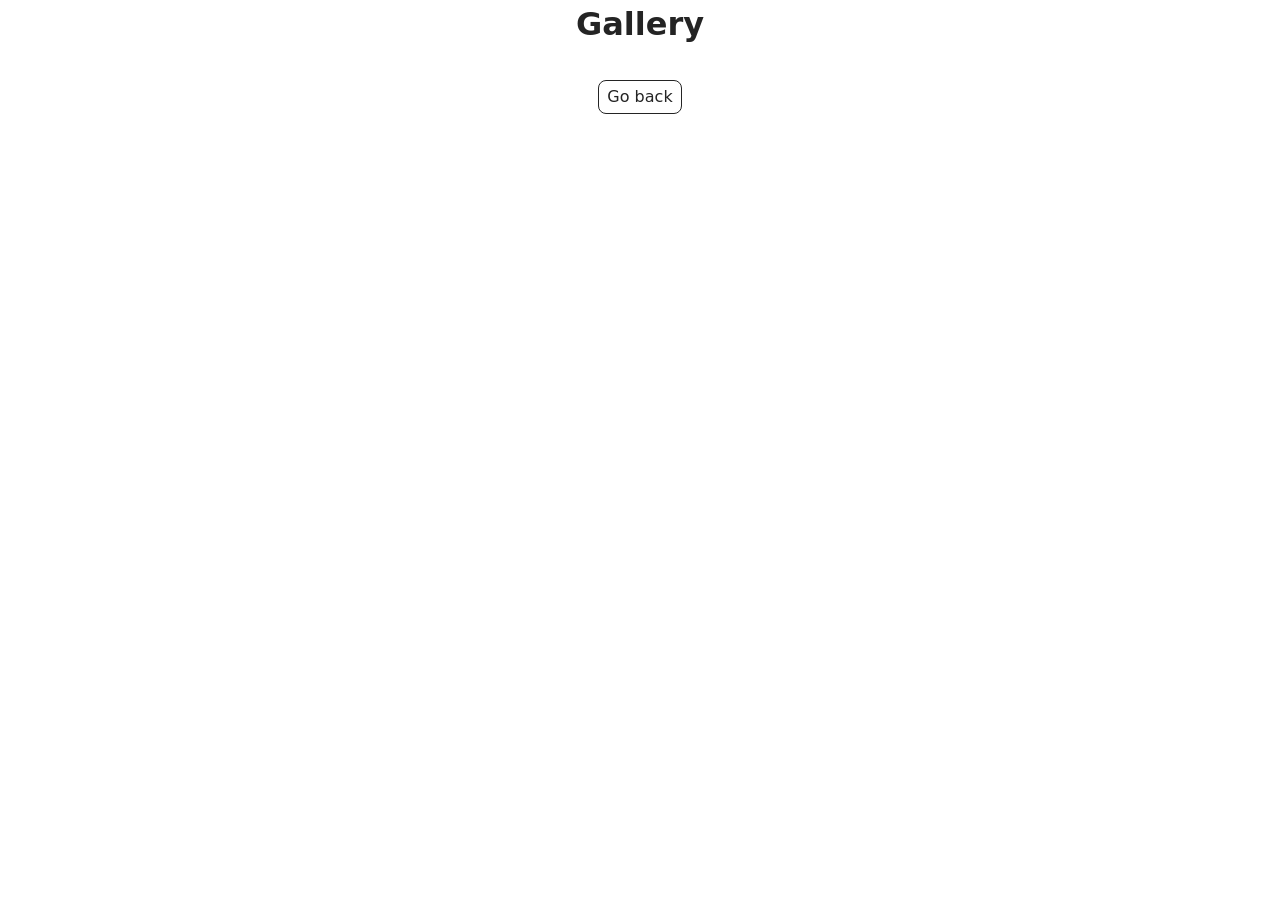
<file: src/1-gallery.html>
<!DOCTYPE html>
<html lang="en">
  <head>
    <meta charset="UTF-8" />
    <meta http-equiv="X-UA-Compatible" content="IE=edge" />
    <meta name="viewport" content="width=device-width, initial-scale=1.0" />
    <title>Gallery</title>
    <link rel="stylesheet" href="./css/styles.css" />
  </head>
  <body>
  

    <main>
      <div class="container">
        <h1 class="main-title">
         Gallery
        </h1>
       <a class="back-link" href="./index.html">Go back</a>
      </div>
      <ul class="gallery"></ul>
    </main>

    <script type="module" src="./js/1-gallery.js"></script>
  </body>
</html>
</file>
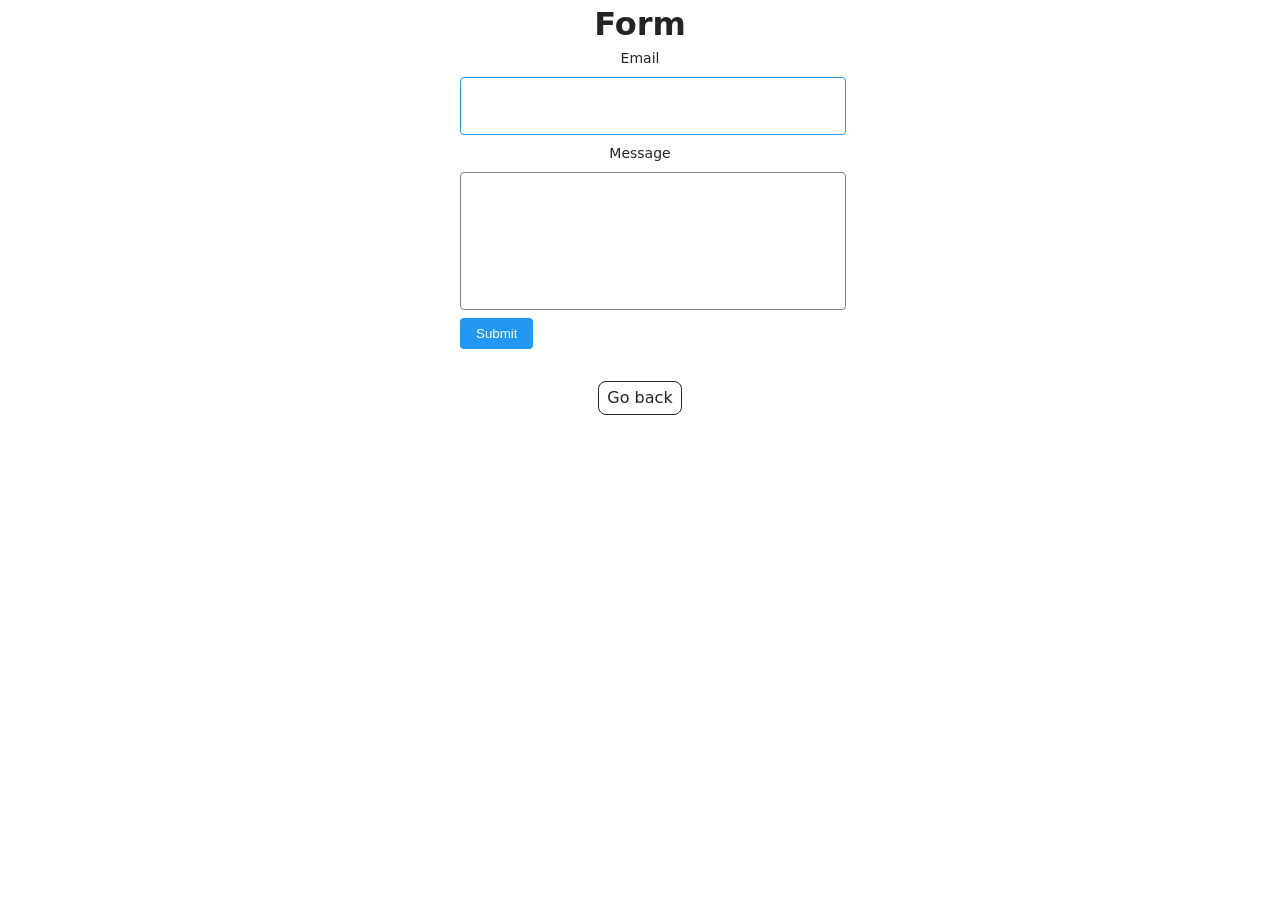
<file: src/2-form.html>
<!DOCTYPE html>
<html lang="en">
  <head>
    <meta charset="UTF-8" />
    <meta http-equiv="X-UA-Compatible" content="IE=edge" />
    <meta name="viewport" content="width=device-width, initial-scale=1.0" />
    <title>Form</title>
    <link rel="stylesheet" href="./css/styles.css" />
  </head>
  <body>

    <main>
      <div class="container">
        <h1 class="main-title">
         Form
        </h1>

        <form class="feedback-form" autocomplete="off">
          <label>
            Email
            <input type="email" name="email" autofocus />
          </label>

          <label>
            Message
            <textarea name="message" rows="8"></textarea>
          </label>

          <button type="submit">Submit</button>
        </form>

        <a class="back-link" href="./index.html">Go back</a>
      </div>
    </main>

  <script type="module" src="./js/2-form.js"></script>
  </body>
</html>
</file>
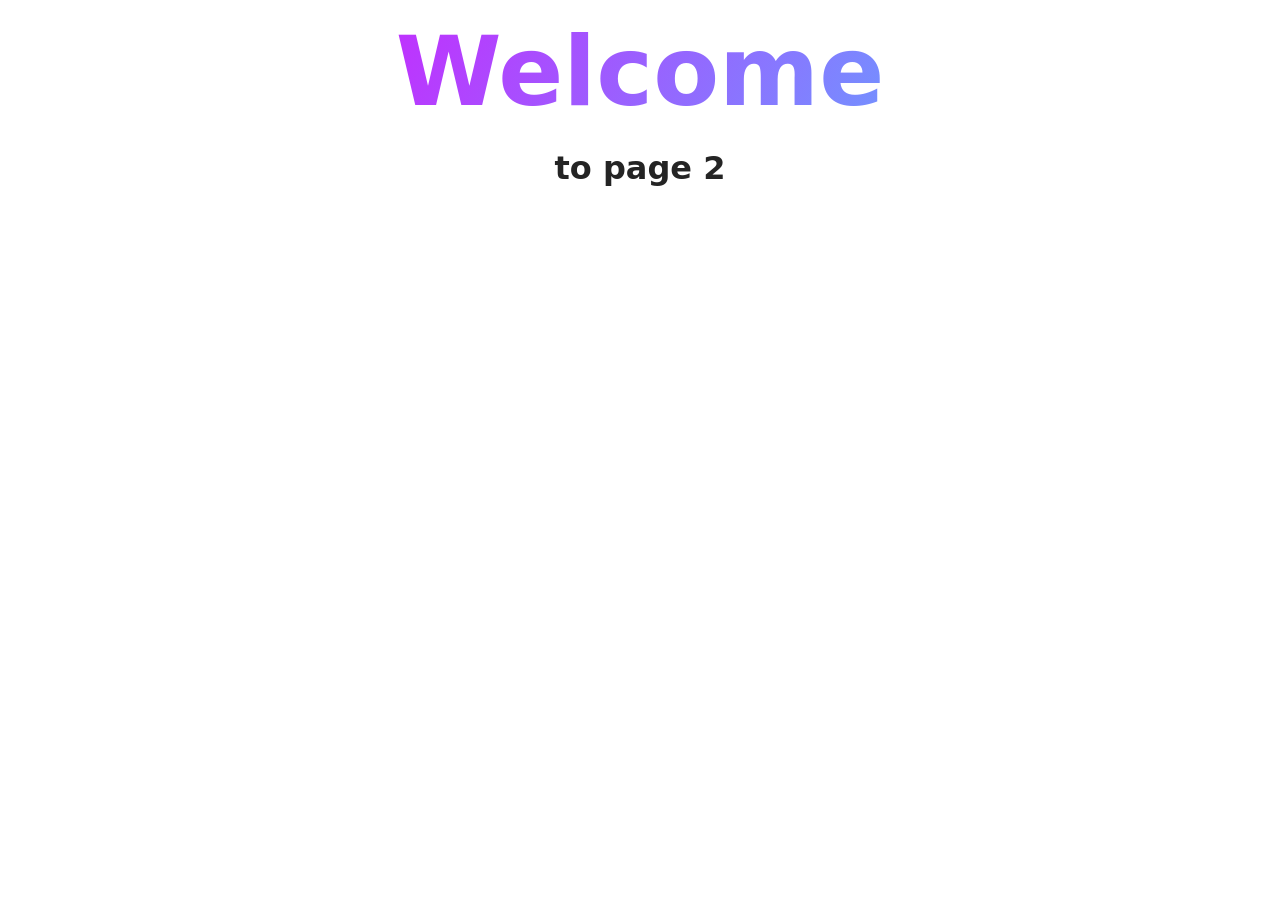
<file: src/page-2.html>
<!DOCTYPE html>
<html lang="en">
  <head>
    <meta charset="UTF-8" />
    <meta http-equiv="X-UA-Compatible" content="IE=edge" />
    <meta name="viewport" content="width=device-width, initial-scale=1.0" />
    <title>Page 2</title>
    <link rel="stylesheet" href="./css/styles.css" />
  </head>
  <body>
    <load
      src="./partials/header.html"
      icon-path="./img/sprite.svg#logo"
      highlight-act="active"
    />

    <main>
      <div class="container">
        <h1 class="main-title">
          <span class="main-title-gradient">Welcome</span> to page 2
        </h1>
        <load src="./partials/back-link.html" />
      </div>
    </main>

    <load src="./partials/footer.html" />
  </body>
</html>
</file>
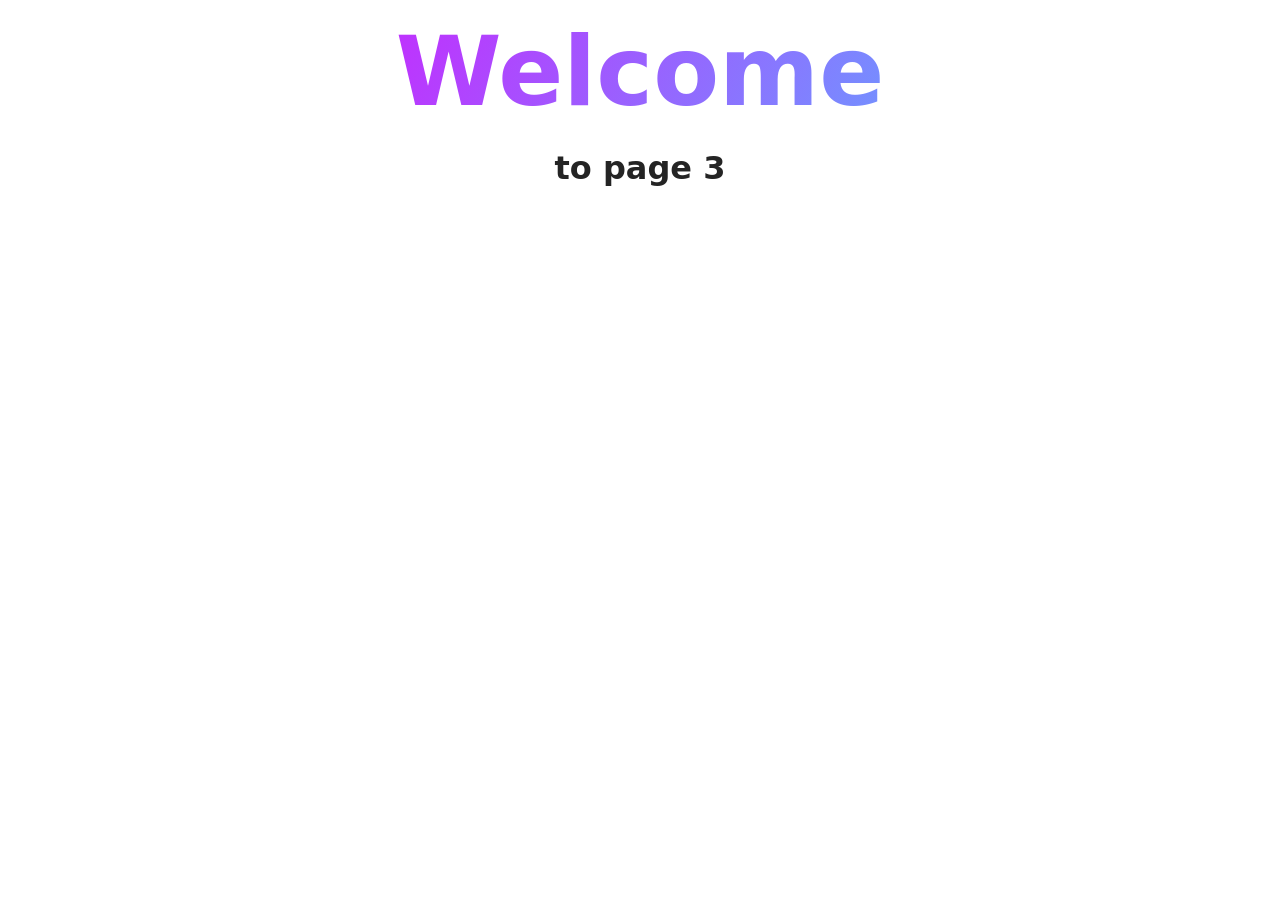
<file: src/page-3.html>
<!DOCTYPE html>
<html lang="en">
  <head>
    <meta charset="UTF-8" />
    <meta http-equiv="X-UA-Compatible" content="IE=edge" />
    <meta name="viewport" content="width=device-width, initial-scale=1.0" />
    <title>Page 3</title>
    <link rel="stylesheet" href="./css/styles.css" />
  </head>
  <body>
    <load
      src="./partials/header.html"
      icon-path="./img/sprite.svg#logo"
      highlight-curr="active"
    />

    <main>
      <div class="container">
        <h1 class="main-title">
          <span class="main-title-gradient">Welcome</span> to page 3
        </h1>
        <load src="./partials/back-link.html" />
      </div>
    </main>

    <load src="./partials/footer.html" />
  </body>
</html>
</file>
<file: src/css/styles.css>
/**
  |============================
  | include css partials with
  | default @import url()
  |============================
*/
/* Common styles */
@import url('./reset.css');
@import url('./base.css');
@import url('./container.css');
@import url('./animations.css');

/* Sections style */
@import url('./header.css');
@import url('./vite-promo.css');
@import url('./badges.css');
@import url('./back-link.css');
@import url('./form.css');
@import url('./gallery.css');
</file>
